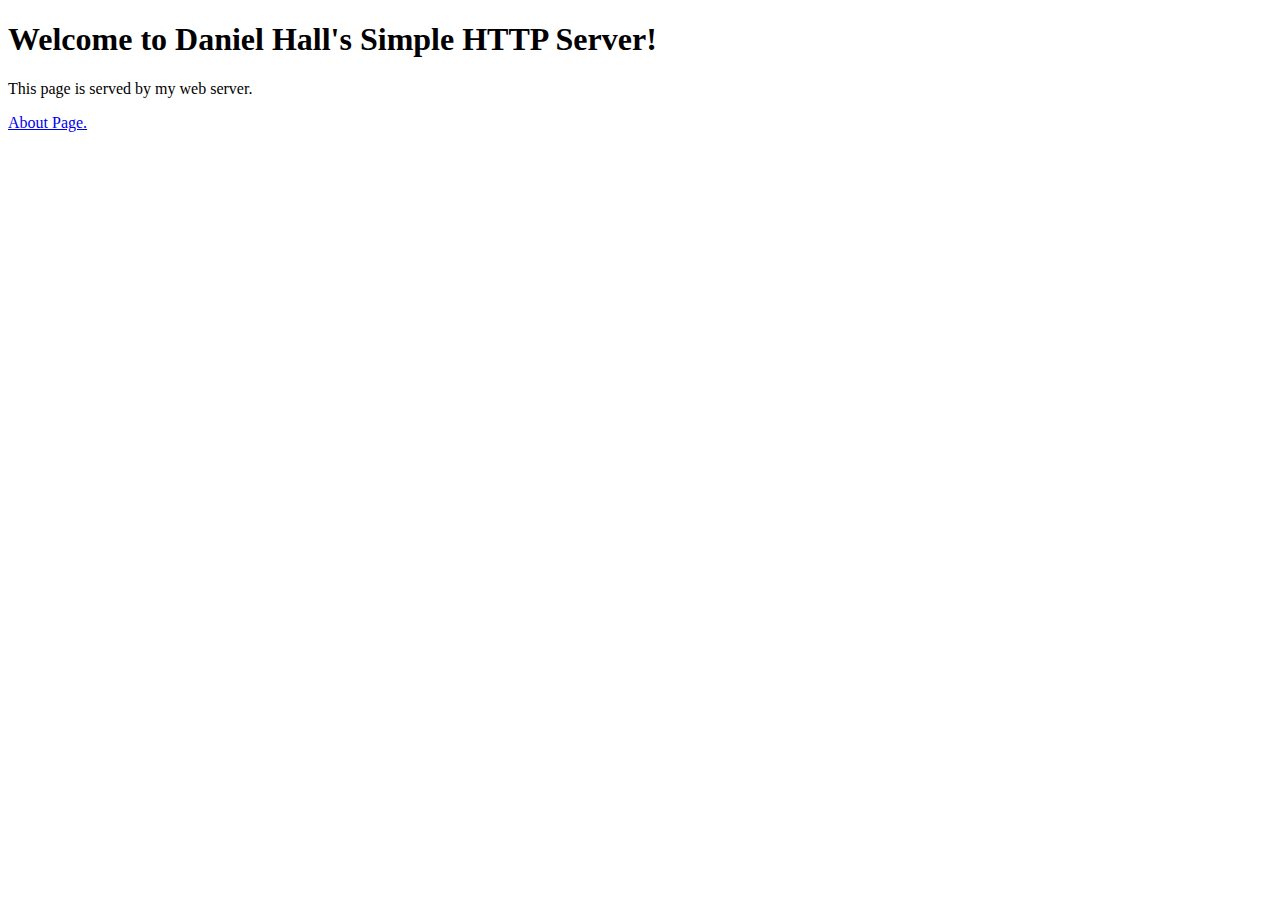
<file: index.html>
<!DOCTYPE html>
<html>
  <head>
    <title>Simple Web Server</title>
  </head>
  <body>
    <h1>Welcome to Daniel Hall's Simple HTTP Server!</h1>
    <p>This page is served by my web server.</p>
    <p><a href="about.html">About Page.</a></p>
  </body>
</html>
</file>
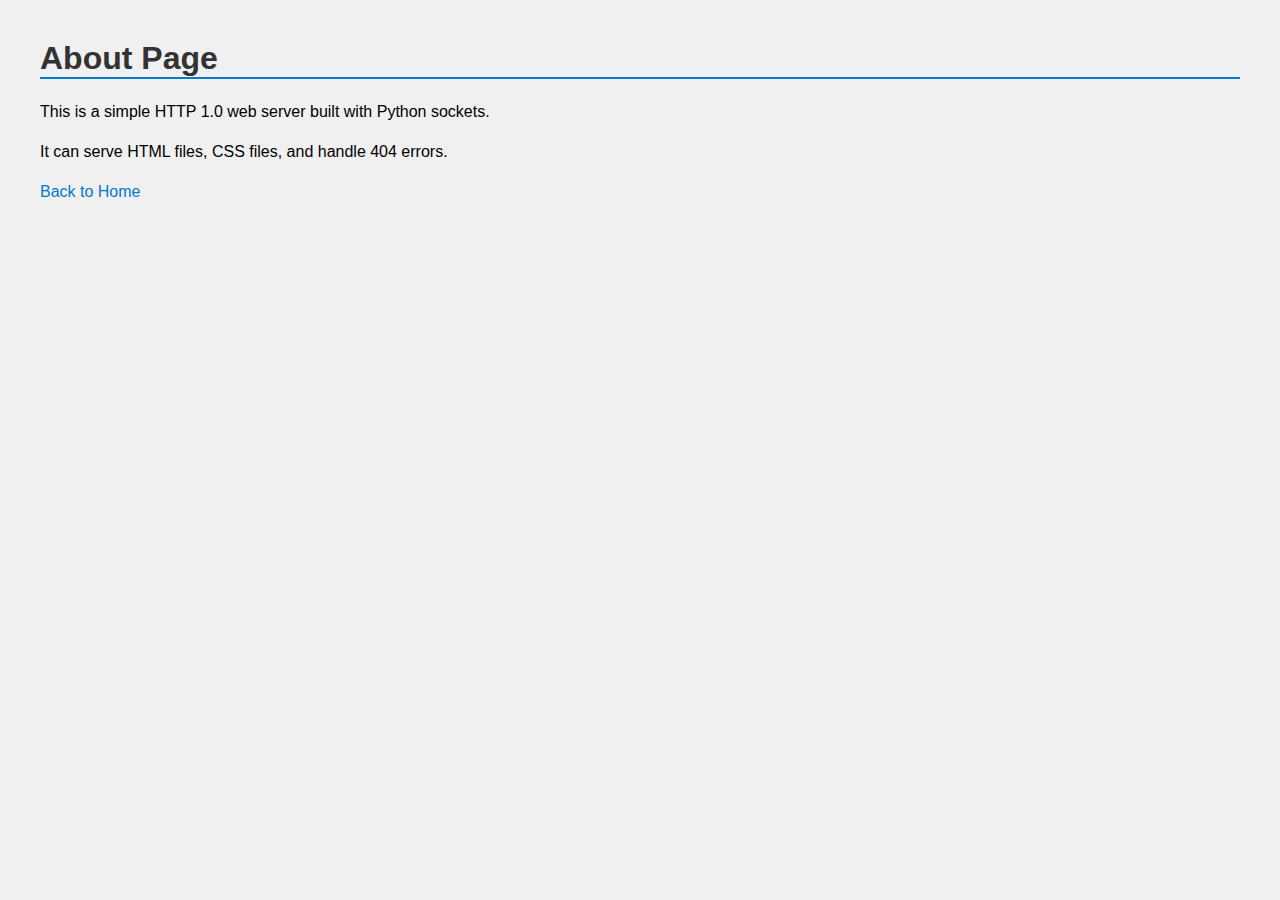
<file: about.html>
<!DOCTYPE html>
<html>
  <head>
    <title>About Page</title>
    <link rel="stylesheet" href="style.css" />
  </head>
  <body>
    <h1>About Page</h1>
    <p>This is a simple HTTP 1.0 web server built with Python sockets.</p>
    <p>It can serve HTML files, CSS files, and handle 404 errors.</p>
    <p><a href="index.html">Back to Home</a></p>
  </body>
</html>
</file>
<file: style.css>
body {
  font-family: Arial, sans-serif;
  margin: 40px;
  background-color: #f0f0f0;
}

h1 {
  color: #333;
  border-bottom: 2px solid #007acc;
}

p {
  font-size: 16px;
  line-height: 1.5;
}

a {
  color: #007acc;
  text-decoration: none;
}

a:hover {
  text-decoration: underline;
}
</file>
